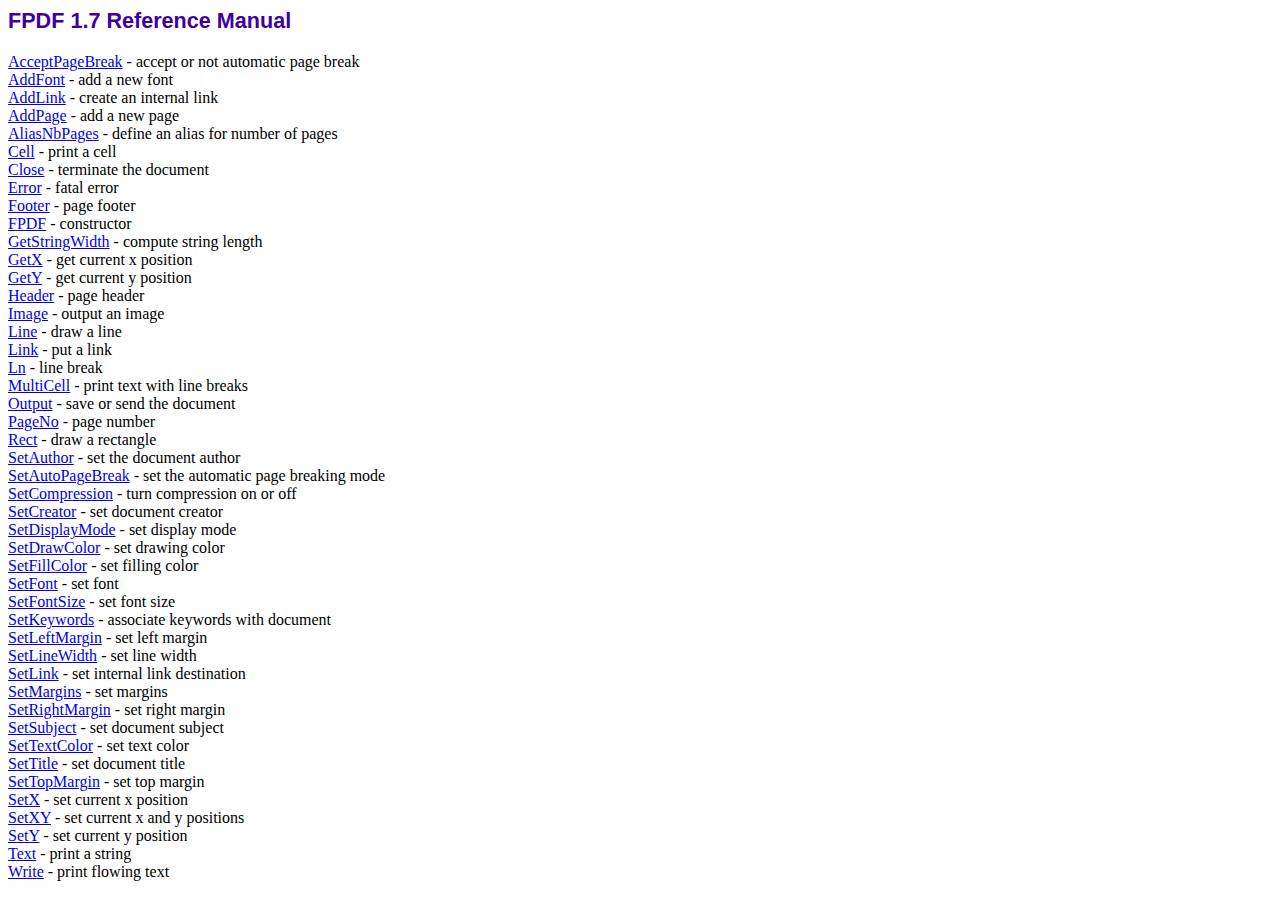
<file: labos rok 09.09/fpdf/doc/index.htm>
<!DOCTYPE html PUBLIC "-//W3C//DTD HTML 4.01 Transitional//EN">
<html>
<head>
<meta http-equiv="Content-Type" content="text/html; charset=ISO-8859-1">
<title>FPDF 1.7 Reference Manual</title>
<link type="text/css" rel="stylesheet" href="../fpdf.css">
</head>
<body>
<h1>FPDF 1.7 Reference Manual</h1>
<a href="acceptpagebreak.htm">AcceptPageBreak</a> - accept or not automatic page break<br>
<a href="addfont.htm">AddFont</a> - add a new font<br>
<a href="addlink.htm">AddLink</a> - create an internal link<br>
<a href="addpage.htm">AddPage</a> - add a new page<br>
<a href="aliasnbpages.htm">AliasNbPages</a> - define an alias for number of pages<br>
<a href="cell.htm">Cell</a> - print a cell<br>
<a href="close.htm">Close</a> - terminate the document<br>
<a href="error.htm">Error</a> - fatal error<br>
<a href="footer.htm">Footer</a> - page footer<br>
<a href="fpdf.htm">FPDF</a> - constructor<br>
<a href="getstringwidth.htm">GetStringWidth</a> - compute string length<br>
<a href="getx.htm">GetX</a> - get current x position<br>
<a href="gety.htm">GetY</a> - get current y position<br>
<a href="header.htm">Header</a> - page header<br>
<a href="image.htm">Image</a> - output an image<br>
<a href="line.htm">Line</a> - draw a line<br>
<a href="link.htm">Link</a> - put a link<br>
<a href="ln.htm">Ln</a> - line break<br>
<a href="multicell.htm">MultiCell</a> - print text with line breaks<br>
<a href="output.htm">Output</a> - save or send the document<br>
<a href="pageno.htm">PageNo</a> - page number<br>
<a href="rect.htm">Rect</a> - draw a rectangle<br>
<a href="setauthor.htm">SetAuthor</a> - set the document author<br>
<a href="setautopagebreak.htm">SetAutoPageBreak</a> - set the automatic page breaking mode<br>
<a href="setcompression.htm">SetCompression</a> - turn compression on or off<br>
<a href="setcreator.htm">SetCreator</a> - set document creator<br>
<a href="setdisplaymode.htm">SetDisplayMode</a> - set display mode<br>
<a href="setdrawcolor.htm">SetDrawColor</a> - set drawing color<br>
<a href="setfillcolor.htm">SetFillColor</a> - set filling color<br>
<a href="setfont.htm">SetFont</a> - set font<br>
<a href="setfontsize.htm">SetFontSize</a> - set font size<br>
<a href="setkeywords.htm">SetKeywords</a> - associate keywords with document<br>
<a href="setleftmargin.htm">SetLeftMargin</a> - set left margin<br>
<a href="setlinewidth.htm">SetLineWidth</a> - set line width<br>
<a href="setlink.htm">SetLink</a> - set internal link destination<br>
<a href="setmargins.htm">SetMargins</a> - set margins<br>
<a href="setrightmargin.htm">SetRightMargin</a> - set right margin<br>
<a href="setsubject.htm">SetSubject</a> - set document subject<br>
<a href="settextcolor.htm">SetTextColor</a> - set text color<br>
<a href="settitle.htm">SetTitle</a> - set document title<br>
<a href="settopmargin.htm">SetTopMargin</a> - set top margin<br>
<a href="setx.htm">SetX</a> - set current x position<br>
<a href="setxy.htm">SetXY</a> - set current x and y positions<br>
<a href="sety.htm">SetY</a> - set current y position<br>
<a href="text.htm">Text</a> - print a string<br>
<a href="write.htm">Write</a> - print flowing text<br>
</body>
</html>
</file>
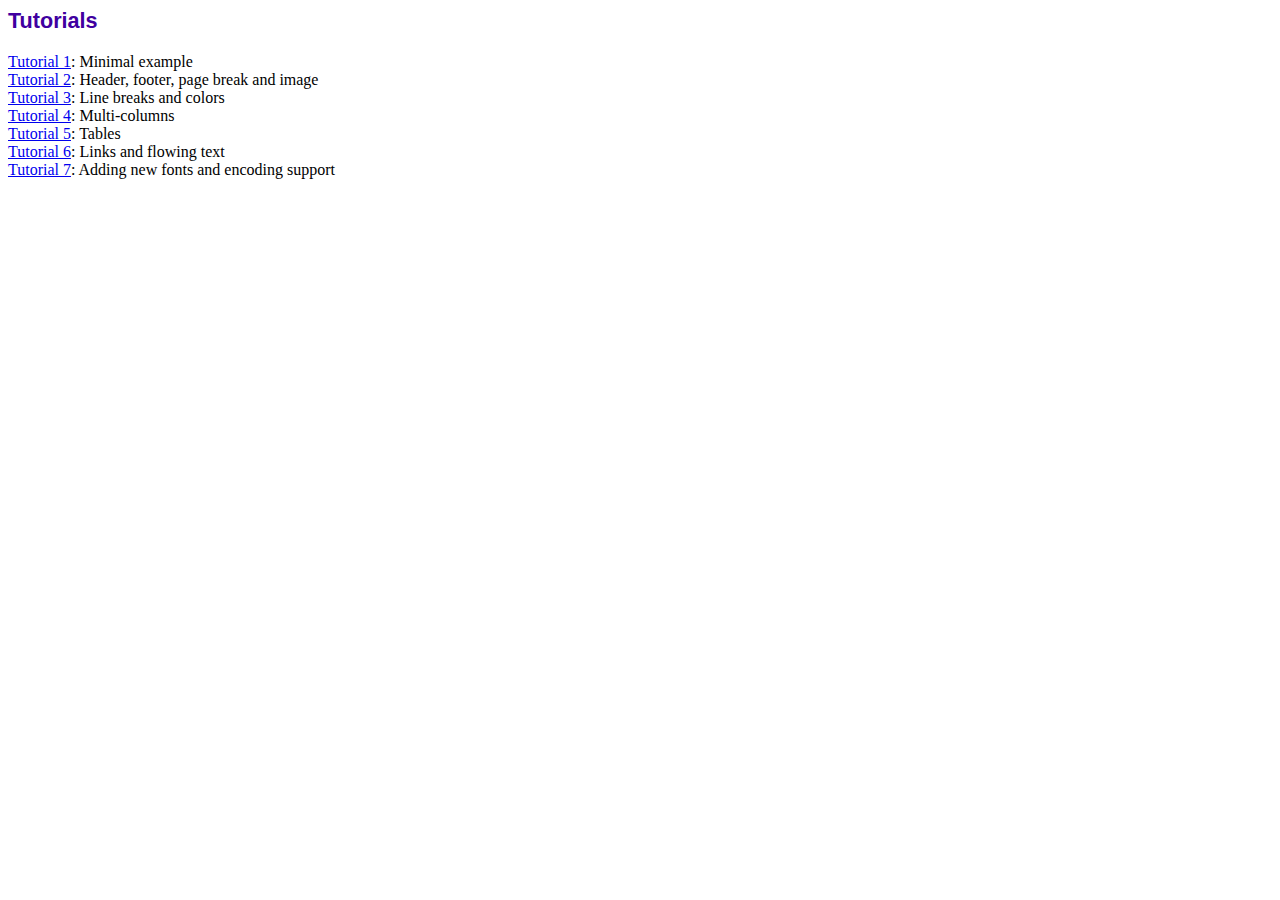
<file: labos rok 09.09/fpdf/tutorial/index.htm>
<!DOCTYPE html PUBLIC "-//W3C//DTD HTML 4.01 Transitional//EN">
<html>
<head>
<meta http-equiv="Content-Type" content="text/html; charset=ISO-8859-1">
<title>Tutorials</title>
<link type="text/css" rel="stylesheet" href="../fpdf.css">
</head>
<body>
<h1>Tutorials</h1>
<ul style="list-style-type:none; margin-left:0; padding-left:0">
<li><a href="tuto1.htm">Tutorial 1</a>: Minimal example</li>
<li><a href="tuto2.htm">Tutorial 2</a>: Header, footer, page break and image</li>
<li><a href="tuto3.htm">Tutorial 3</a>: Line breaks and colors</li>
<li><a href="tuto4.htm">Tutorial 4</a>: Multi-columns</li>
<li><a href="tuto5.htm">Tutorial 5</a>: Tables</li>
<li><a href="tuto6.htm">Tutorial 6</a>: Links and flowing text</li>
<li><a href="tuto7.htm">Tutorial 7</a>: Adding new fonts and encoding support</li>
</UL>
</body>
</html>
</file>
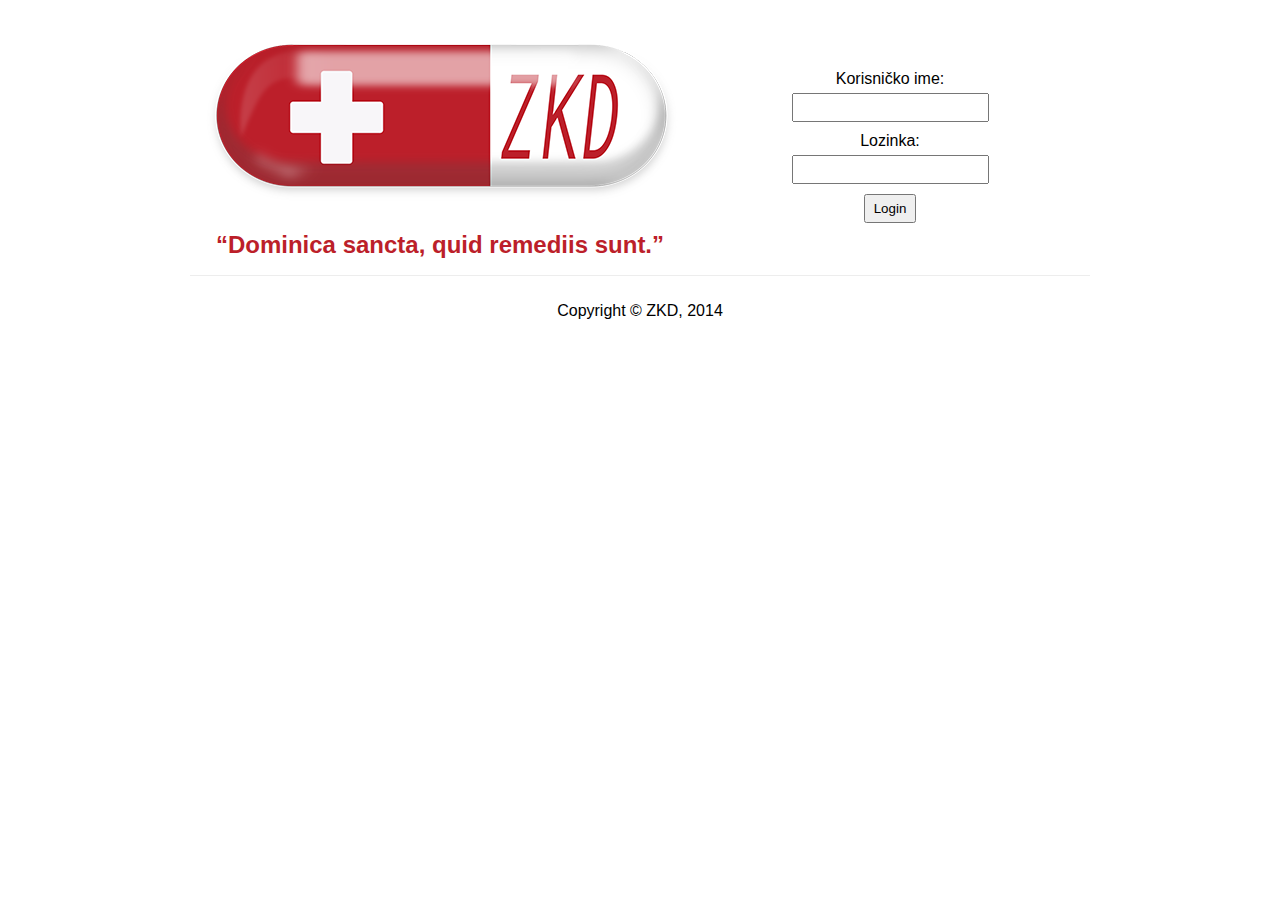
<file: lab2/login.html>
<!DOCTYPE html>
<html>
<head>
  <meta charset="UTF-8" />
  <title>ZKD</title>

  <!-- Učitavanje stilskih datoteka -->
  <link rel="stylesheet" href="style.css" />

</head>
<body>
<div class="wrapper">
    <div class="left-column">
      <img src="images/logo.png">
      <h1>“Dominica sancta, quid remediis sunt.”</h1>
    </div>

    <div class="right-column">
		<form action="login.php" method="get">
          <label for="ime">Korisničko ime:</label>
          <input id="ime" type="text" name="username" />
          <label for="lozinka">Lozinka:</label>
          <input id="lozinka" type="password" name="password" /><br />
          <input type="submit" value="Login" class="InputButton" />
        </form>   

	</div>
  
  <div class="site-footer">
    <p>Copyright &copy; ZKD, 2014</p>
  </div>
</div>
</body>
</html>
</file>
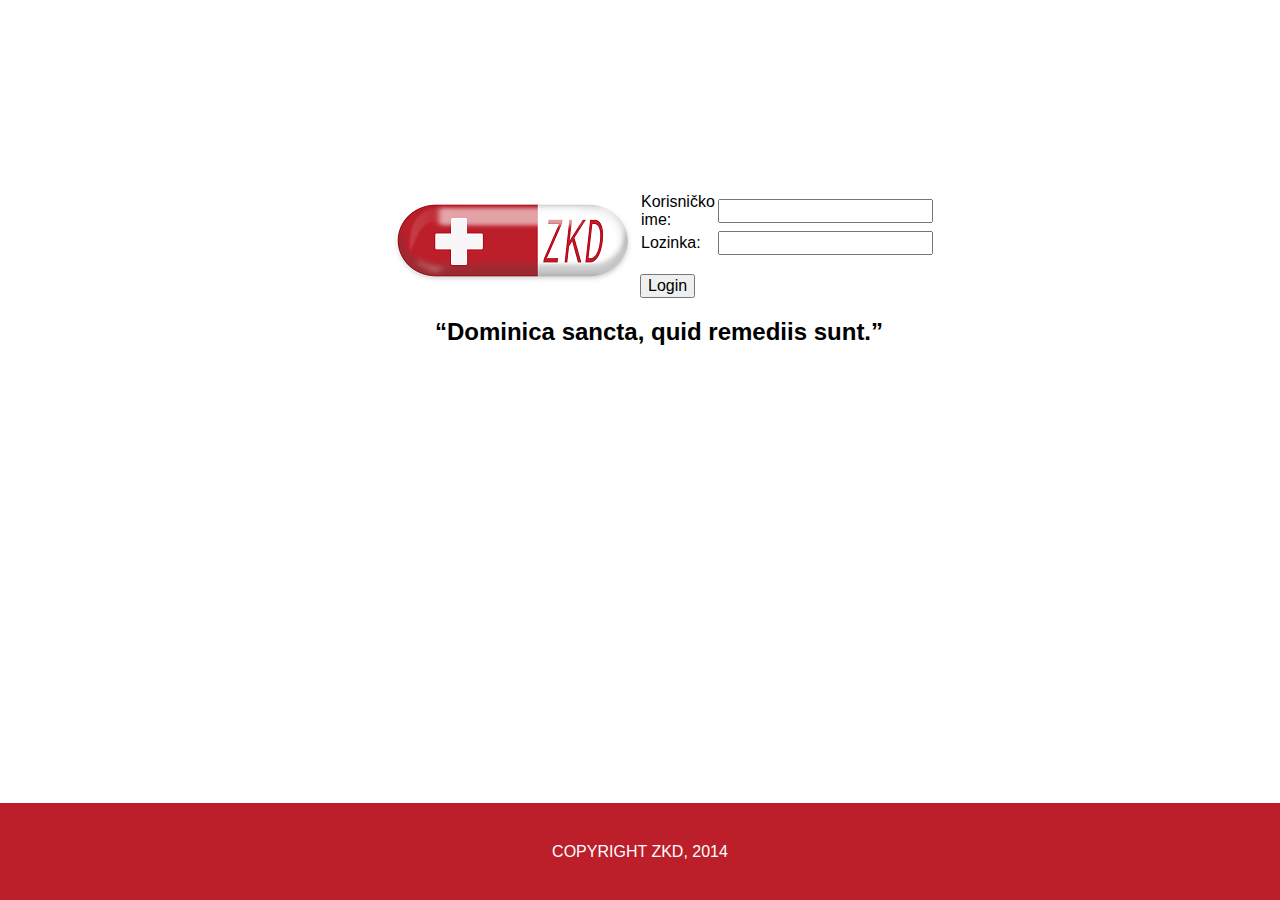
<file: labos rok 09.09/login.html>
<!DOCTYPE html><?php session_start();  ?><html>	<head>		<meta charset="UTF-8">		<title>ZKD j.d.o.o.</title>		<link rel="stylesheet" href="css/style.css" />		<link rel="stylesheet" href="css/grid.css" />		<link rel="stylesheet" href="css/normalize.css" />	</head>	<body>		<div class="forma">			<img class="logo" src="img/logo.png" alt="Zdravko Dren logo">				<form  name="login" action="login.php" method="GET">							<table style="border: 0; text-align: left">								<tr>									<td><label>Korisničko ime:</label></td>									<td><input type="text" name="username" maxlength="50"/></td>								</tr>								<tr>									<td><label>Lozinka:</label></td>									<td><input type="password" name="password" maxlength="30"/></td>								</tr>							</table><br />							<input type = "submit" name = "action" value = "Login" />						</form>			<h2>“Dominica sancta, quid remediis sunt.”</h2>					</div>		<footer class="login_footer">			<span class="footer_text">COPYRIGHT ZKD, 2014</span>		</footer>	</body></html>
</file>
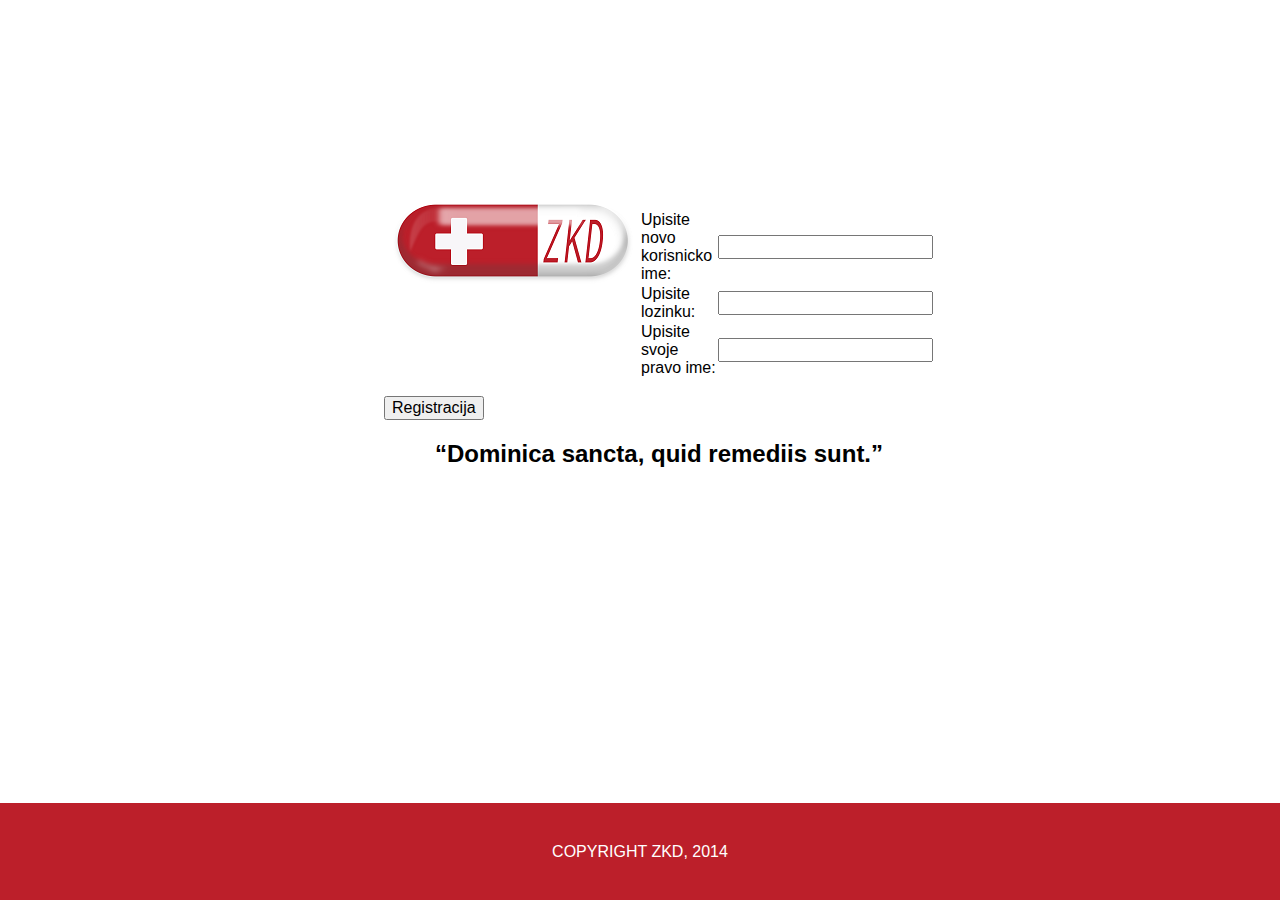
<file: labos rok 09.09/registration.html>
<!DOCTYPE html><?php session_start();  ?><html>	<head>		<meta charset="UTF-8">		<title>ZKD j.d.o.o.</title>		<link rel="stylesheet" href="css/style.css" />		<link rel="stylesheet" href="css/grid.css" />		<link rel="stylesheet" href="css/normalize.css" />	</head>	<body>		<div class="forma">			<img class="logo" src="img/logo.png" alt="Zdravko Dren logo">				<form  name="login" action="register.php" method="GET">							<table style="border: 0; text-align: left">								<tr>									<td><label>Upisite novo korisnicko ime:</label></td>									<br/>									<td><input type="text" name="kor_ime" maxlength="50"/></td>													</tr>								<tr>									<td><label>Upisite lozinku:</label></td>									<td><input type="password" name="lozinka" maxlength="20"/></td>								</tr>								<tr>									<td><label>Upisite svoje pravo ime:</label></td>									<td><input type="text" name="pravo_ime" maxlength="50"/></td>								</tr>							</table><br/>							<input type = "submit" name = "action" value = "Registracija" />						</form>			<h2>“Dominica sancta, quid remediis sunt.”</h2>					</div>		<footer class="login_footer">			<span class="footer_text">COPYRIGHT ZKD, 2014</span>		</footer>	</body></html>
</file>
<file: labos rok 09.09/fpdf/fpdf.css>
body {font-family:"Times New Roman",serif}
h1 {font:bold 135% Arial,sans-serif; color:#4000A0; margin-bottom:0.9em}
h2 {font:bold 95% Arial,sans-serif; color:#900000; margin-top:1.5em; margin-bottom:1em}
dl.param dt {text-decoration:underline}
dl.param dd {margin-top:1em; margin-bottom:1em}
dl.param ul {margin-top:1em; margin-bottom:1em}
tt, code, kbd {font-family:"Courier New",Courier,monospace; font-size:82%}
div.source {margin-top:1.4em; margin-bottom:1.3em}
div.source pre {display:table; border:1px solid #24246A; width:100%; margin:0em; font-family:inherit; font-size:100%}
div.source code {display:block; border:1px solid #C5C5EC; background-color:#F0F5FF; padding:6px; color:#000000}
div.doc-source {margin-top:1.4em; margin-bottom:1.3em}
div.doc-source pre {display:table; width:100%; margin:0em; font-family:inherit; font-size:100%}
div.doc-source code {display:block; background-color:#E0E0E0; padding:4px}
.kw {color:#000080; font-weight:bold}
.str {color:#CC0000}
.cmt {color:#008000}
p.demo {text-align:center; margin-top:-0.9em}
a.demo {text-decoration:none; font-weight:bold; color:#0000CC}
a.demo:link {text-decoration:none; font-weight:bold; color:#0000CC}
a.demo:hover {text-decoration:none; font-weight:bold; color:#0000FF}
a.demo:active {text-decoration:none; font-weight:bold; color:#0000FF}
</file>
<file: lab2/style.css>
body {
  margin: 0;
  padding: 0;
  font-family: 'Open Sans', Helvetica, sans-serif;
}

a { color: #DB5949; }
	a:hover { text-decoration: none; }

label {
	display: block;
	margin-bottom: 5px;
	margin-top: 10px;
}

input {
	padding: 5px 8px;
}
	input.InputButton {
		margin-top: 10px;
	}
	
.wrapper {
	width: 900px;
	margin: 20px auto 0 auto;
	overflow: hidden;
}

.left-column {
	width: 500px;
	overflow: hidden;
	float: left;
}
	.left-column h1 {
		font-size: 1.5em;
		text-align: center;
		color: #BC1F2A;
	}
	.left-column img {
		width: 500px;
	}

.right-column {
	width: 360px;
	overflow: hidden;
	float: left;
	padding: 40px 20px 0 20px;
	text-align: center;
}

.site-footer {
	display: block;
	clear: both;
	margin-top: 20px;
	text-align: center;
	padding: 10px;
	background: #FFF;
	border-top: 1px solid #ededed;
}

.site-footer a {
  display: inline-block;
  padding: 10px 20px;
  color: #DB5949;
  text-decoration: none;
  font-weight: 400;
}

.header {
	height: 80px;
	overflow: hidden;
	border-bottom: 1px solid #ededed;
}
	.header .logo {
		width: 200px;
		overflow: hidden;
		float: left;
	}
		.header .logo img {
			width: 200px;
		}
	.header .user {
		min-width: 100px;
		max-width: 300px;
		overflow: hidden;
		float: right;
		margin-top: 20px;
	}
		.header .user h2 {
			margin: 0;
			padding: 5px 0 0 0;
		}
	.header .button {
		width: 80px;
		margin-left: 10px;
		margin-top: 20px;
		float: right;
	}
		.btnLogout{
			background: #88B51E;
			height: 40px;
			width: 80px;
			font-size: 1em;
			font-weight: bold;
			color: #fff;
			border: none;
		}

.content {
	margin-top: 20px;
	display: block;
	float: left;
	margin-bottom: 20px;
}		
		
.menu {
	width: 200px;
	padding: 15px 0 5px 0;
	background: #BC1F2A;
	float: left;
}
	.menu-item {
		width: 100%;
		height:40px;
		margin-bottom:10px;
		background:#7A0A12 ;
		opacity:0.9;
	}

	.menu-item a {
		height:40px;
		display:block;
		text-align:center;
		font-size:20px;
		color:#fff;
		text-decoration: none;
		line-height: 40px;
	}

	.menu-item a:hover{
		background:#fff;
		opacity:0.8;
		color:#7A0A12;
	}

.content-right {
	width: 660px;
	padding: 0 20px;
	float: left;
	background: #EDEDED;
}

div.content-right div > h3 > a {
	text-decoration: none;
}

#listaPacijenata {
	margin:0px;
	padding:0px;
	width:100%;
	border:1px solid #E5E5E5;
}

#listaPacijenata {
    border-collapse: collapse;
    border-spacing: 0;
	width:100%;
	height:100%;
	margin:0 0 20px 0;
	padding:0px;
}

#listaPacijenata tr:nth-child(odd) { 
	background-color:#ededed; 
}

#listaPacijenata tr:nth-child(even) { 
	background-color:#ffffff; 
}

#listaPacijenata td, #listaPacijenata th{
	vertical-align:middle;
	border:1px solid #ededed;
	border-width:0px 1px 1px 0px;
	text-align:center;
	padding:7px;
	font-size:13px;
	font-weight:normal;
	color:#000000;
}

#listaPacijenata tr:last-child td{
	border-width:0px 1px 0px 0px;
}

#listaPacijenata tr td:last-child{
	border-width:0px 0px 1px 0px;
}

#listaPacijenata tr:last-child td:last-child{
	border-width:0px 0px 0px 0px;
}

#listaPacijenata tr:first-child th{
	background-color: #bc1f2a;
	text-align:center;
	border-width:0px 0px 1px 1px;
	font-size:15px;
	font-weight:bold;
	color:#ffffff;
	padding: 8px 3px;
}

#listaPacijenata tr:hover td {
	background-color: #BC1F2A;
	color: #fff;
}

div.content-right input#search {
	margin-bottom: 20px;
}
</file>
<file: labos rok 09.09/css/style.css>
header {	width: 100%;	height: 97px;	background-color: #BC1F2A;}.menu {	background-color: #BC1F2A;	height: 100%;	float: left;}.logo {	float: left;}.button_odjava {	line-height: 97px;	margin-right: 20px;	float: right;}.label_color {	color: white;}nav {	width: 256px;	height: 600px;	float: left;}nav ul {	list-style: none;	margin: 0;	padding: 0;}nav ul li {	width: 256px;	text-align: center;}nav ul li a {	display: inline-block;	text-decoration: none;	color: white;	padding: 10px 108px 10px 108px;}header a {	color: white;	text-decoration: none;}header a:hover {	color: cyan;}nav ul a:hover {	color: white;	background: #88B51E;	transition: 250ms;	-webkit-transition: 250ms;}.content {	-webkit-box-shadow: 0px 0px 10px 0px rgba(0,0,0,0.75);	-moz-box-shadow: 0px 0px 10px 0px rgba(0,0,0,0.75);	box-shadow: 0px 0px 10px 0px rgba(0,0,0,0.75);	width: 75%;	float: left;	margin: 10px 10px 10px 10px;}.content_info {	margin: 20px 20px 20px 20px;}footer {	clear: both;	background-color: #BC1F2A;	height: 97px;	text-align: center;}.footer_text {	color: white;	line-height: 97px;}.login_footer {		clear: both;	background-color: #BC1F2A;	height: 97px;	text-align: center;	  position:fixed;  width: 100%;  bottom: 0;  left: 0;}.forma {	margin-left: 30%;	margin-top: 15%;	width: 550px;}.forma h2 {	text-align: center;}.table-left {	width: 100px;	text-align: left;}.table-center {	width: 100px;	text-align: center;}.table-right {	width: 100px;	text-align: right;}.redak:hover{	background-color: #88B51E;}
</file>
<file: labos rok 09.09/css/grid.css>
/* --------------------------------------------- \\
// Ovdje ima zmajeva. Bolje da ne dirate ništa.  \\
// --------------------------------------------- */

/* Clearfix metoda za čišćenje floatanih elemenata */

.row:before, .row:after, .column:before, .column:after, .cf:before,
.cf:after {
    content: " ";
    display: table;
}

.row:after, .column:after, .cf:after {
    clear: both;
}

/**
 * IE6/7 fix
 */
.row, .column, .cf {
    *zoom: 1;
}

/* Širina kolumne - pikseli
.column-1 { width: 60px; }
.column-2 { width: 140px; }
.column-3 { width: 220px; }
.column-4 { width: 300px; }
.column-5 { width: 380px; }
.column-6 { width: 460px; }
.column-7 { width: 540px; }
.column-8 { width: 620px; }
.column-9 { width: 700px; }
.column-10 { width: 780px; }
.column-11 { width: 860px; }
.column-12 { width: 940px; }*/

/* Širina kolumne - postoci */
.column-1 { width: 6.25%; }
.column-2 { width: 14.58333333333333%; }
.column-3 { width: 22.91666666666667%; }
.column-4 { width: 31.25%; }
.column-5 { width: 39.58333333333333%; }
.column-6 { width: 47.91666666666667%; }
.column-7 { width: 56.25%; }
.column-8 { width: 64.58333333333333%; }
.column-9 { width: 72.91666666666667%; }
.column-10 { width: 81.25%; }
.column-11 { width: 89.58333333333333%; }
.column-12 { width: 97.91666666666667%; }
.column-13 { width: 100%; }

/* Temeljna klasa kolumne */
.column {
	/*margin: 0 10px;*/
	margin: 0 1.041666666666667%;
  float: left;
}

/* Redak */
.row {
	/*width: 960px;*/
	max-width: 960px;
	margin: 0 auto;
}
</file>
